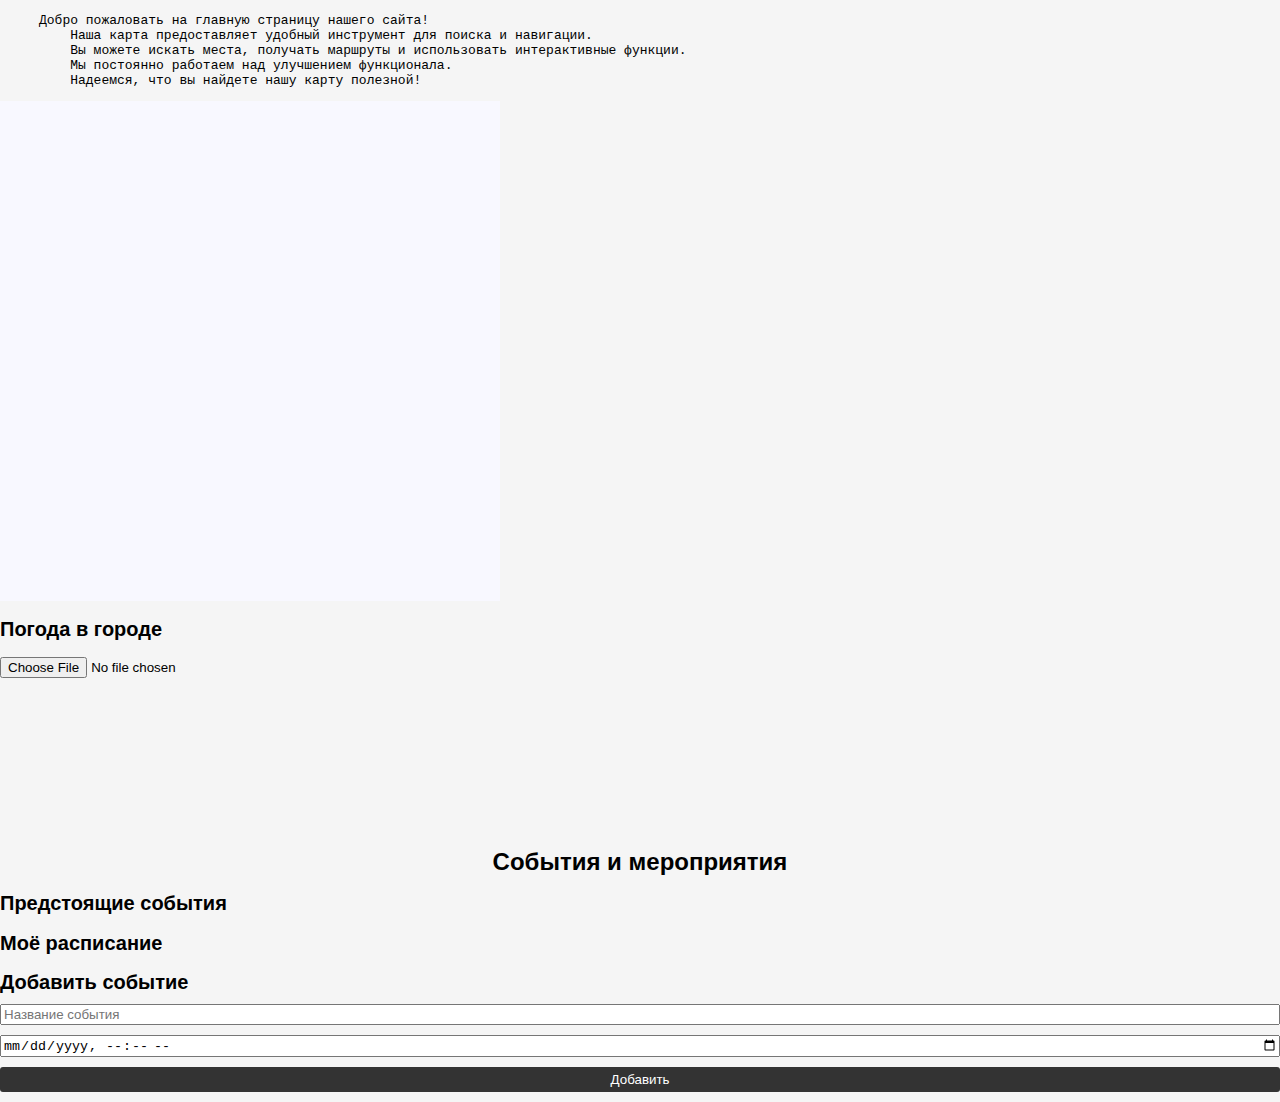
<file: index.html>
<!DOCTYPE html>
<html>
<head>
    <title>Простая карта</title>
    <meta charset="UTF-8">
    <meta name="viewport" content="width=device-width, initial-scale=1.0">
    <!--подключение к сss стилю --> 
    <link rel="stylesheet" type="text/css" href="style.css">
</head>
<body>
    <pre>     Добро пожаловать на главную страницу нашего сайта! 
         Наша карта предоставляет удобный инструмент для поиска и навигации.
         Вы можете искать места, получать маршруты и использовать интерактивные функции. 
         Мы постоянно работаем над улучшением функционала. 
         Надеемся, что вы найдете нашу карту полезной!</pre>
    <div id="map" class="map"></div>
    <!--подкючение к javascript 
    //ttps://api-maps.yandex.ru/2.1/?apikey=ВАш АПИ ключ&lang=en_US выглядит как набор цифр и букв можно получить здесь-https://developer.tech.yandex.ru/services-->
    <script src="https://api-maps.yandex.ru/2.1/?apikey=bc37123d-920a-4dbe-a6ad-281e597f6f48&lang=ru_RU"></script>
    <script type="module" src="app_wt.js"></script>
    <div class="weather">
        <h2 class="weather__title">Погода в городе <span id="cityName"></span></h2>
        <div class="weather__time">
            <p class="weather__time" id="currentDateTime"></p>
            <p class="weather__date" id="currentDate"></p>
            <p class="weather__status" id="weatherDescription"></p>
        </div>
        <div class="weather__forecast">
            <span class="weather__min" id="minTemp"></span>
            <span class="weather__max" id="maxTemp"></span>
        </div>
        <p class="weather__humidity" id="humidity"></p>
        <p class="weather__wind" id="windSpeed"></p>
    </div>
    
    <script type="module" src="app.js"></script>
    <input type="file" id="fileInput">
    <canvas id="canvas"></canvas>

    <h1>События и мероприятия</h1>
    
    <h2>Предстоящие события</h2>
    <div id="events"></div>
    
    <h2>Моё расписание</h2>
    <ul id="schedule"></ul>
    
    <h2>Добавить событие</h2>
    <form id="eventForm">
        <input type="text" id="eventName" placeholder="Название события" required>
        <input type="datetime-local" id="eventDateTime" required>
        <button type="submit">Добавить</button>
    </form>
    
</body>
</html
</file>
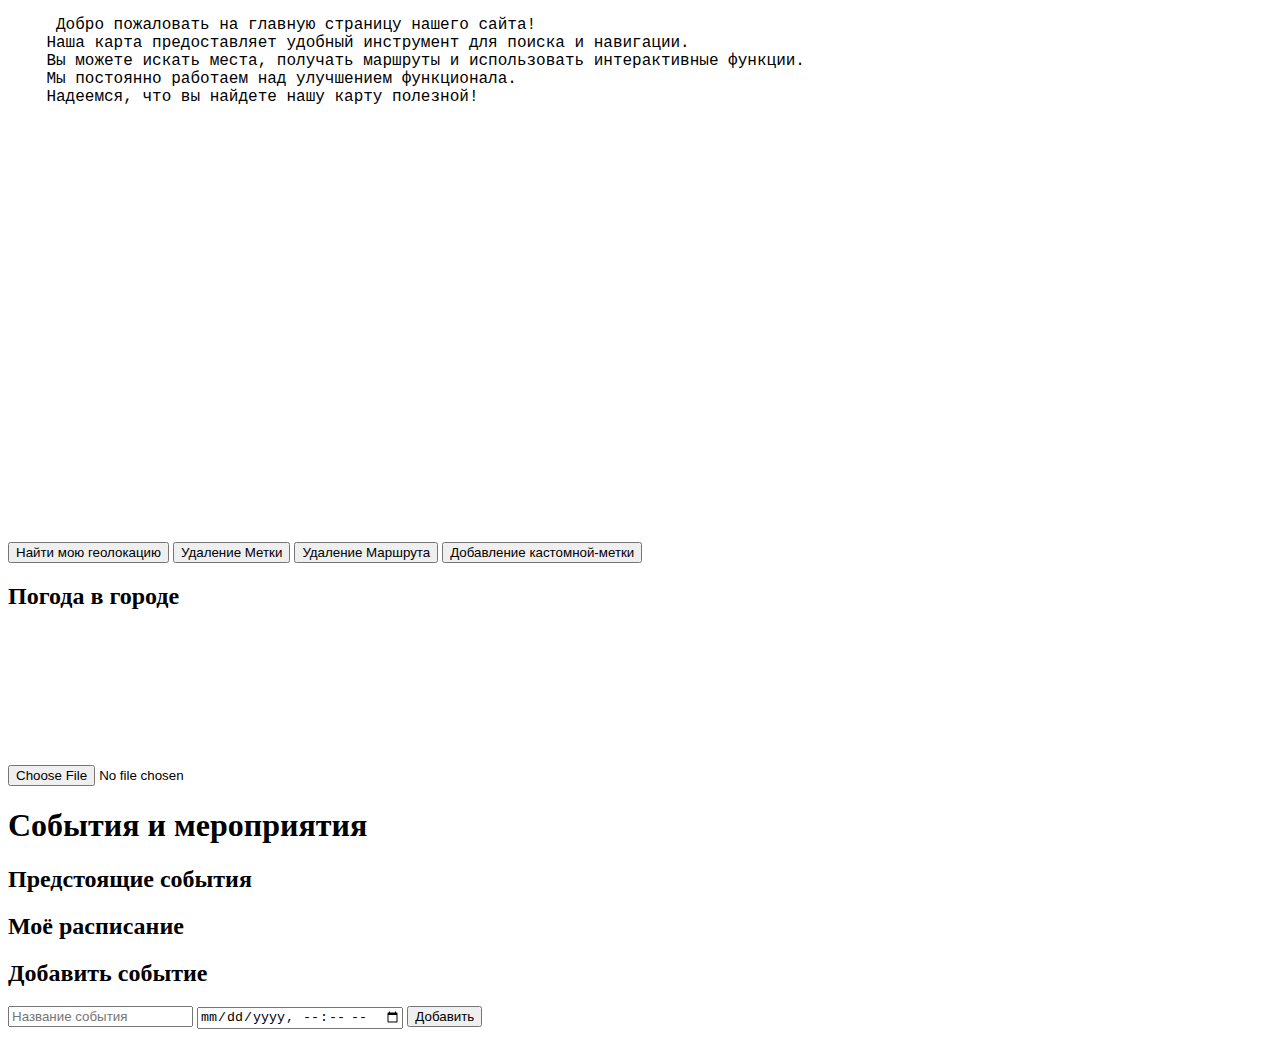
<file: in.html>
<!DOCTYPE html>
<html lang="en">

<head>
  <meta charset="UTF-8">
  <meta name="viewport" content="width=device-width, initial-scale=1.0">
  <title>Map Application</title>
  <!--ttps://api-maps.yandex.ru/2.1/?apikey=ВАш АПИ ключ&lang=en_US выглядит как набор цифр и букв можно получить здесь-https://developer.tech.yandex.ru/services-->

  <script src="https://api-maps.yandex.ru/2.1/?apikey=bc37123d-920a-4dbe-a6ad-281e597f6f481&lang=en_US"
    type="text/javascript"></script>
    <!--подключение к сss стилю --> 
  <style>
    #map {
      height: 400px;
      margin-bottom: 20px;
    }
  </style>
</head>

<body>
  <pre style="font-size: large; ">     Добро пожаловать на главную страницу нашего сайта! 
    Наша карта предоставляет удобный инструмент для поиска и навигации.
    Вы можете искать места, получать маршруты и использовать интерактивные функции. 
    Мы постоянно работаем над улучшением функционала. 
    Надеемся, что вы найдете нашу карту полезной!</pre>


  <div id="map"></div>
  <button id="find-me">Найти мою геолокацию</button>
  <button id="remove-markers">Удаление Метки</button>
  <button id="remove-routes">Удаление Маршрута</button>
  <button id="add-custom-marker">Добавление кастомной-метки</button>

  <script type="module" src="app_wt.js"></script>
  <div class="weather">
      <h2 class="weather__title">Погода в городе <span id="cityName"></span></h2>
      <div class="weather__time">
          <p class="weather__time" id="currentDateTime"></p>
          <p class="weather__date" id="currentDate"></p>
          <p class="weather__status" id="weatherDescription"></p>
      </div>
      <div class="weather__forecast">
          <span class="weather__min" id="minTemp"></span>
          <span class="weather__max" id="maxTemp"></span>
      </div>
      <p class="weather__humidity" id="humidity"></p>
      <p class="weather__wind" id="windSpeed"></p>
  </div>
  
  <script>
    let map;
    let markers = [];

    ymaps.ready(init);

    function init() {
      map = new ymaps.Map("map", {
        center: [0, 0],
        zoom: 8
      });

      // Добавление поиска гео
      document.getElementById("find-me").addEventListener("click", () => {
        // Check if geolocation is supported by the browser
        if (navigator.geolocation) {
          navigator.geolocation.getCurrentPosition((position) => {
            const userLocation = [
              position.coords.latitude,
              position.coords.longitude
            ];
            map.setCenter(userLocation);
            const userMarker = new ymaps.Placemark(userLocation, {
              hintContent: "Your Location",
              balloonContent: "Your Location"
            });
            map.geoObjects.add(userMarker);
            markers.push(userMarker);
            saveMarkersToLocalStorage();
            calculateAndDisplayRoute();
          }, () => {
            alert("Geolocation is not supported by your browser.");
          });
        } else {
          alert("Geolocation is not supported by your browser.");
        }
      });

      // Добавление маркера
      map.events.add('click', function (e) {
        const coords = e.get('coords');
        const newMarker = new ymaps.Placemark(coords, {
          hintContent: "New Marker",
          balloonContent: "New Marker"
        });
        map.geoObjects.add(newMarker);
        markers.push(newMarker);
        saveMarkersToLocalStorage();
        calculateAndDisplayRoute();
      });

      // Load markers from local storage
      loadMarkersFromLocalStorage();
      calculateAndDisplayRoute();
    }

    function saveMarkersToLocalStorage() {
      const markerData = markers.map(marker => {
        return {
          coordinates: marker.geometry.getCoordinates(),
          label: marker.properties.get('hintContent')
        };
      });
      localStorage.setItem("markers", JSON.stringify(markerData));
    }

    function loadMarkersFromLocalStorage() {
      const storedMarkers = JSON.parse(localStorage.getItem("markers")) || [];
      storedMarkers.forEach(data => {
        const marker = new ymaps.Placemark(data.coordinates, {
          hintContent: data.label,
          balloonContent: data.label
        });
        map.geoObjects.add(marker);
        markers.push(marker);
      });
    }

    function calculateAndDisplayRoute() {
      if (markers.length >= 2) {
        const multiRoute = new ymaps.multiRouter.MultiRoute({
          referencePoints: markers.map(marker => marker.geometry.getCoordinates()),
          params: {
            routingMode: 'auto'
          }
        }, {
          boundsAutoApply: true
        });
        map.geoObjects.add(multiRoute);

      }
      document.getElementById("remove-markers").addEventListener("click", () => {
        markers.forEach(marker => map.geoObjects.remove(marker));
        markers = [];
        localStorage.removeItem("markers");
        calculateAndDisplayRoute();
      });
      document.getElementById("remove-routes").addEventListener("click", () => {
        map.geoObjects.each(function (geoObject) {
          if (geoObject instanceof ymaps.multiRouter.MultiRoute) {
            map.geoObjects.remove(geoObject);
          }
        });
        calculateAndDisplayRoute();
      });
      document.getElementById("add-custom-marker").addEventListener("click", () => {
    const promptText = prompt("Напишите название метки:");
    if (promptText !== null && promptText.trim() !== "") {
        const markerLocation = map.getCenter();
        const customMarker = new ymaps.Placemark(markerLocation, {
            hintContent: "Custom Marker",
            balloonContent: promptText
        });
        map.geoObjects.add(customMarker);
        markers.push(customMarker);
        saveMarkersToLocalStorage();
        
        // Добавть фото
        const photoURL = prompt("Добавьте ссылку на фото  (optional):");
        if (photoURL !== null && photoURL.trim() !== "") {
            customMarker.properties.set("photoURL", photoURL);
        }
        
        // написать отзыв
        const review = prompt("Напишите отзыв (optional):");
        if (review !== null && review.trim() !== "") {
            customMarker.properties.set("review", review);
        }
        
        // Отображене маркера
        const balloonContent = customMarker.properties.get("balloonContent");
        const photo = customMarker.properties.get("photoURL");
        const reviewText = customMarker.properties.get("review");
        if (photo && reviewText) {
            customMarker.properties.set("balloonContent", `${balloonContent}<br><img src="${photo}" alt="Marker photo"><br>Review:${reviewText}`);
        } else if (photo) {
            customMarker.properties.set("balloonContent", `${balloonContent}<br><img src="${photo}" alt="Marker photo">`);
        } else if (reviewText) {
            customMarker.properties.set("balloonContent", `${balloonContent}<br>Review:${reviewText}`);
        }
        
        // сохранение 
        saveMarkersToLocalStorage();
    }
});




    }     
    
  </script>
    <input type="file" id="fileInput">
    <canvas id="canvas"></canvas>

    <h1>События и мероприятия</h1>
    
    <h2>Предстоящие события</h2>
    <div id="events"></div>
    
    <h2>Моё расписание</h2>
    <ul id="schedule"></ul>
    
    <h2>Добавить событие</h2>
    <form id="eventForm">
        <input type="text" id="eventName" placeholder="Название события" required>
        <input type="datetime-local" id="eventDateTime" required>
        <button type="submit">Добавить</button>
    </form>
</body>
</html>
</file>
<file: style.css>
/*стиль карты размер  */
.map{
    height: 500px;
    width: 500px;
    background-color: ghostwhite;
}
/*стиль отключение вяских яндекс штук  */
[class*="copyrights-pane"] {
    display: none !important;
  }

  body {
    font-family: Arial, sans-serif;
    background-color: #f5f5f5;
    margin: 0;
    padding: 0;
}

header {
    background-color: #333;
    color: #fff;
    padding: 20px;
}

h1 {
    margin: 0;
    text-align: center;
    font-size: 24px;
}

main {
    padding: 20px;
}

h2 {
    font-size: 20px;
    margin-bottom: 10px;
}

.events-section, .schedule-section {
    background-color: #fff;
    padding: 20px;
    border-radius: 5px;
    margin-bottom: 20px;
}

form {
    display: flex;
    flex-direction: column;
    margin-top: 10px;
}

input[type="text"],
input[type="datetime-local"],
button[type="submit"] {
    margin-bottom: 10px;
}

button[type="submit"] {
    background-color: #333;
    color: #fff;
    padding: 5px 10px;
    border: none;
    border-radius: 3px;
    cursor: pointer;
}

ul {
    list-style: none;
    padding: 0;
    margin: 0;
}

canvas {
    display: block;
    margin-bottom: 20px;
    max-width: 100%;
    height: auto;
}
</file>
